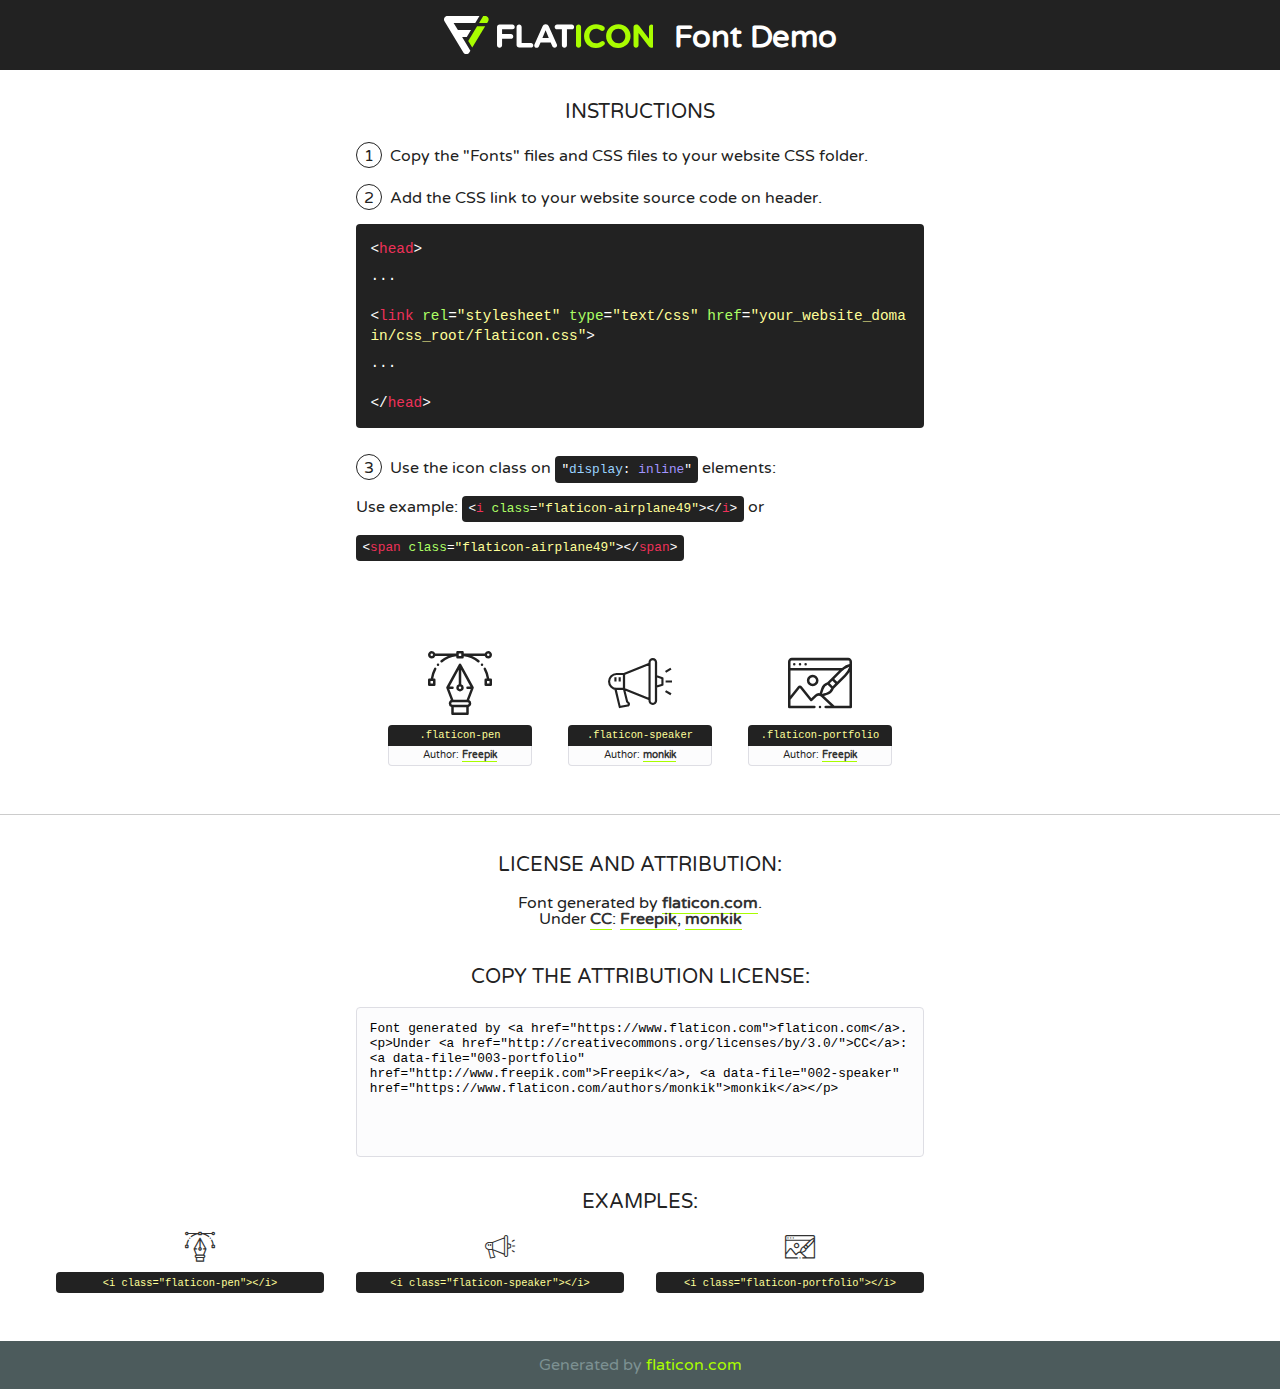
<file: user/static/assets/fonts/flaticon.html>
<!DOCTYPE html>
<!--
  Flaticon icon font: Flaticon
  Creation date: 30/03/2020 06:48
-->
<html>
<!DOCTYPE html>
<html>

<head>
    <title>Flaticon WebFont</title>
    <link href="http://fonts.googleapis.com/css?family=Varela+Round" rel="stylesheet" type="text/css" />
    <link rel="stylesheet" type="text/css" href="flaticon.css">
    <meta charset="UTF-8">
    <style>
    html, body, div, span, applet, object, iframe,
    h1, h2, h3, h4, h5, h6, p, blockquote, pre,
    a, abbr, acronym, address, big, cite, code,
    del, dfn, em, img, ins, kbd, q, s, samp,
    small, strike, strong, sub, sup, tt, var,
    b, u, i, center,
    dl, dt, dd, ol, ul, li,
    fieldset, form, label, legend,
    table, caption, tbody, tfoot, thead, tr, th, td,
    article, aside, canvas, details, embed, 
    figure, figcaption, footer, header, hgroup, 
    menu, nav, output, ruby, section, summary,
    time, mark, audio, video {
        margin: 0;
        padding: 0;
        border: 0;
        font-size: 100%;
        font: inherit;
        vertical-align: baseline;
    }
    /* HTML5 display-role reset for older browsers */
    article, aside, details, figcaption, figure, 
    footer, header, hgroup, menu, nav, section {
        display: block;
    }
    body {
        line-height: 1;
    }
    ol, ul {
        list-style: none;
    }
    blockquote, q {
        quotes: none;
    }
    blockquote:before, blockquote:after,
    q:before, q:after {
        content: '';
        content: none;
    }
    table {
        border-collapse: collapse;
        border-spacing: 0;
    }
    body {
        font-family: 'Varela Round', Helvetica, Arial, sans-serif;
        font-size: 16px;
        color: #222;
    }
    a {
        color: #333;
        border-bottom: 1px solid #a9fd00;
        font-weight: bold;
        text-decoration: none;
    }
    * {
        -moz-box-sizing: border-box;
        -webkit-box-sizing: border-box;
        box-sizing: border-box;
        margin: 0;
        padding: 0;
    }
    [class^="flaticon-"]:before, [class*=" flaticon-"]:before, [class^="flaticon-"]:after, [class*=" flaticon-"]:after {
        font-family: Flaticon;
        font-size: 30px;
        font-style: normal;
        margin-left: 20px;
        color: #333;
    }
    .wrapper {
        max-width: 600px;
        margin: auto;
        padding: 0 1em;
    }
    .title {
        font-size: 1.25em;
        text-align: center;
        margin-bottom: 1em;
        text-transform: uppercase;
    }
    header {
        text-align: center;
        background-color: #222;
        color: #fff;
        padding: 1em;
    }
    header .logo {
        width: 210px;
        height: 38px;
        display: inline-block;
        vertical-align: middle;
        margin-right: 1em;
        border: none;
    }
    header strong {
        font-size: 1.95em;
        font-weight: bold;
        vertical-align: middle;
        margin-top: 5px;
        display: inline-block;
    }
    .demo {
        margin: 2em auto;
        line-height: 1.25em;
    }
    .demo ul li {
        margin-bottom: 1em;
    }
    .demo ul li .num {
        color: #222;
        border-radius: 20px;
        display: inline-block;
        width: 26px;
        padding: 3px;
        height: 26px;
        text-align: center;
        margin-right: 0.5em;
        border: 1px solid #222;
    }
    .demo ul li code {
        background-color: #222;
        border-radius: 4px;
        padding: 0.25em 0.5em;
        display: inline-block;
        color: #fff;
        font-family: Consolas,Monaco,Lucida Console,Liberation Mono,DejaVu Sans Mono,Bitstream Vera Sans Mono,Courier New, monospace;
        font-weight: lighter;
        margin-top: 1em;
        font-size: 0.8em;
        word-break: break-all;
    }
    .demo ul li code.big {
        padding: 1em;
        font-size: 0.9em;
    }
    .demo ul li code .red {
        color: #EF3159;
    }
    .demo ul li code .green {
        color: #ACFF65;
    }
    .demo ul li code .yellow {
        color: #FFFF99;
    }
    .demo ul li code .blue {
        color: #99D3FF;
    }
    .demo ul li code .purple {
        color: #A295FF;
    }
    .demo ul li code .dots {
        margin-top: 0.5em;
        display: block;
    }
    #glyphs {
        border-bottom: 1px solid #ccc;
        padding: 2em 0;
        text-align: center;
    }
    .glyph {
        display: inline-block;
        width: 9em;
        margin: 1em;
        text-align: center;
        vertical-align: top;
        background: #FFF;
    }
    .glyph .glyph-icon {
        padding: 10px;
        display: block;
        font-family:"Flaticon";
        font-size: 64px;
        line-height: 1;
    }
    .glyph .glyph-icon:before {
        font-size: 64px;
        color: #222;
        margin-left: 0;
    }
    .class-name {
        font-size: 0.65em;
        background-color: #222;
        color: #fff;
        border-radius: 4px 4px 0 0;
        padding: 0.5em;
        color: #FFFF99;
        font-family: Consolas,Monaco,Lucida Console,Liberation Mono,DejaVu Sans Mono,Bitstream Vera Sans Mono,Courier New, monospace;
    }
    .author-name {
        font-size: 0.6em;
        background-color: #fcfcfd;
        border: 1px solid #DEDEE4;
        border-top: 0;
        border-radius: 0 0 4px 4px;
        padding: 0.5em;
    }
    .class-name:last-child {
        font-size: 10px;
        color:#888;
    }
    .class-name:last-child a {
        font-size: 10px;
        color:#555;
    }
    .class-name:last-child a:hover {
        color:#a9fd00;
    }
    .glyph > input {
        display: block;
        width: 100px;
        margin: 5px auto;
        text-align: center;
        font-size: 12px;
        cursor: text;
    }
    .glyph > input.icon-input {
        font-family:"Flaticon";
        font-size: 16px;
        margin-bottom: 10px;
    }
    .attribution .title {
        margin-top: 2em;
    }
    .attribution textarea {
        background-color: #fcfcfd;
        padding: 1em;
        border: none;
        box-shadow: none;
        border: 1px solid #DEDEE4;
        border-radius: 4px;
        resize: none;
        width: 100%;
        height: 150px;
        font-size: 0.8em;
        font-family: Consolas,Monaco,Lucida Console,Liberation Mono,DejaVu Sans Mono,Bitstream Vera Sans Mono,Courier New, monospace;
        -webkit-appearance: none;
    }
    .iconsuse {
        margin: 2em auto;
        text-align: center;
        max-width: 1200px;
    }
    .iconsuse:after {
        content: '';
        display: table;
        clear: both;
    }
    .iconsuse .image {
        float: left;
        width: 25%;
        padding: 0 1em;
    }
    .iconsuse .image p {
        margin-bottom: 1em;
    }
    .iconsuse .image span {
        display: block;
        font-size: 0.65em;
        background-color: #222;
        color: #fff;
        border-radius: 4px;
        padding: 0.5em;
        color: #FFFF99;
        margin-top: 1em;
        font-family: Consolas,Monaco,Lucida Console,Liberation Mono,DejaVu Sans Mono,Bitstream Vera Sans Mono,Courier New, monospace;
    }
    #footer {
        text-align: center;
        background-color: #4C5B5C;
        color: #7c9192;
        padding: 1em;
    }
    #footer a {
        border: none;
        color: #a9fd00;
        font-weight: normal;
    }
    @media (max-width: 960px) {
        .iconsuse .image {
            width: 50%;
        }
    }
    @media (max-width: 560px) {
        .iconsuse .image {
            width: 100%;
        }
    }
    </style>
</head>

<body class="characters-off">

    <header>
        <a href="https://www.flaticon.com" target="_blank" class="logo">
            <svg version="1.1" xmlns="http://www.w3.org/2000/svg" xmlns:xlink="http://www.w3.org/1999/xlink" xmlns:a="http://ns.adobe.com/AdobeSVGViewerExtensions/3.0/" viewBox="0 0 560.875 102.036" enable-background="new 0 0 560.875 102.036" xml:space="preserve">
                <defs>
                </defs>
                <g>
                    <g class="letters">
                        <path fill="#ffffff" d="M141.596,29.675c0-3.777,2.985-6.767,6.764-6.767h34.438c3.426,0,6.15,2.728,6.15,6.15
                        c0,3.43-2.724,6.149-6.15,6.149h-27.674v13.091h23.719c3.429,0,6.151,2.724,6.151,6.15c0,3.43-2.723,6.149-6.151,6.149h-23.719
                        v17.574c0,3.773-2.986,6.761-6.764,6.761c-3.779,0-6.764-2.989-6.764-6.761V29.675z"></path>
                        <path fill="#ffffff" d="M193.844,29.149c0-3.781,2.985-6.767,6.764-6.767c3.776,0,6.763,2.985,6.763,6.767v42.957h25.039
                        c3.426,0,6.149,2.726,6.149,6.153c0,3.425-2.723,6.15-6.149,6.15h-31.802c-3.779,0-6.764-2.986-6.764-6.768V29.149z"></path>
                        <path fill="#ffffff" d="M241.891,75.71l21.438-48.407c1.492-3.341,4.215-5.357,7.906-5.357h0.792
                        c3.686,0,6.323,2.017,7.815,5.357l21.439,48.407c0.436,0.967,0.701,1.845,0.701,2.723c0,3.602-2.809,6.501-6.414,6.501
                        c-3.161,0-5.269-1.845-6.499-4.655l-4.132-9.661h-27.059l-4.301,10.102c-1.144,2.631-3.426,4.214-6.237,4.214
                        c-3.517,0-6.24-2.81-6.24-6.325C241.1,77.64,241.451,76.677,241.891,75.71z M279.932,58.666l-8.521-20.297l-8.526,20.297H279.932
                        z"></path>
                        <path fill="#ffffff" d="M314.864,35.387H301.86c-3.429,0-6.239-2.813-6.239-6.238c0-3.429,2.811-6.24,6.239-6.24h39.533
                        c3.426,0,6.237,2.811,6.237,6.24c0,3.425-2.811,6.238-6.237,6.238h-13.001v42.785c0,3.773-2.99,6.761-6.764,6.761
                        c-3.779,0-6.764-2.989-6.764-6.761V35.387z"></path>
                        <path fill="#A9FD00" d="M352.615,29.149c0-3.781,2.985-6.767,6.767-6.767c3.774,0,6.761,2.985,6.761,6.767v49.024
                        c0,3.773-2.987,6.761-6.761,6.761c-3.781,0-6.767-2.989-6.767-6.761V29.149z"></path>
                        <path fill="#A9FD00" d="M374.132,53.836v-0.179c0-17.481,13.178-31.801,32.065-31.801c9.22,0,15.459,2.458,20.557,6.238
                        c1.402,1.054,2.637,2.985,2.637,5.357c0,3.692-2.985,6.59-6.681,6.59c-1.845,0-3.071-0.702-4.044-1.319
                        c-3.776-2.813-7.729-4.393-12.562-4.393c-10.364,0-17.831,8.611-17.831,19.154v0.173c0,10.542,7.291,19.329,17.831,19.329
                        c5.715,0,9.492-1.756,13.359-4.834c1.049-0.874,2.458-1.491,4.039-1.491c3.429,0,6.325,2.813,6.325,6.236
                        c0,2.106-1.056,3.78-2.282,4.834c-5.539,4.834-12.036,7.733-21.878,7.733C387.572,85.464,374.132,71.493,374.132,53.836z"></path>
                        <path fill="#A9FD00" d="M433.009,53.836v-0.179c0-17.481,13.79-31.801,32.766-31.801c18.981,0,32.592,14.143,32.592,31.628v0.173
                        c0,17.483-13.785,31.807-32.769,31.807C446.625,85.464,433.009,71.32,433.009,53.836z M484.224,53.836v-0.179
                        c0-10.539-7.725-19.326-18.626-19.326c-10.893,0-18.449,8.611-18.449,19.154v0.173c0,10.542,7.73,19.329,18.626,19.329
                        C476.676,72.986,484.224,64.378,484.224,53.836z"></path>
                        <path fill="#A9FD00" d="M506.233,29.321c0-3.774,2.99-6.763,6.767-6.763h1.401c3.252,0,5.183,1.583,7.029,3.953l26.093,34.265
                        V29.059c0-3.692,2.99-6.677,6.681-6.677c3.683,0,6.671,2.985,6.671,6.677v48.934c0,3.78-2.987,6.765-6.764,6.765h-0.436
                        c-3.257,0-5.188-1.581-7.034-3.953l-27.056-35.492v32.944c0,3.687-2.985,6.676-6.678,6.676c-3.683,0-6.673-2.989-6.673-6.676
                        V29.321z"></path>
                    </g>
                    <g class="insignia">
                        <path fill="#ffffff" d="M48.372,56.137h12.517l11.156-18.537H37.186L25.688,18.539h57.825L94.668,0H9.271
                        C5.925,0,2.842,1.801,1.198,4.716c-1.644,2.907-1.593,6.482,0.134,9.343l50.38,83.501c1.678,2.781,4.689,4.476,7.938,4.476
                        c3.246,0,6.257-1.695,7.935-4.476l2.898-4.804L48.372,56.137z"></path>
                        <g class="i">
                            <path fill="#A9FD00" d="M93.575,18.539h0.031v0.004l21.652,0.004l2.705-4.488c1.727-2.861,1.778-6.436,0.133-9.343
                            C116.454,1.801,113.371,0,110.026,0h-5.294L93.575,18.539z"></path>
                            <polygon fill="#A9FD00" points="88.291,27.356 64.725,66.486 75.519,84.404 109.942,27.356"></polygon>
                        </g>
                    </g>
                </g>
            </svg>
        </a>
        <strong>Font Demo</strong>
    </header>


    <section class="demo wrapper">

        <p class="title">Instructions</p>

        <ul>
            <li>
                <span class="num">1</span>Copy the "Fonts" files and CSS files to your website CSS folder.
            </li>
            <li>
                <span class="num">2</span>Add the CSS link to your website source code on header.
                <code class="big">
                    &lt;<span class="red">head</span>&gt;
                    <br/><span class="dots">...</span>
                    <br/>&lt;<span class="red">link</span> <span class="green">rel</span>=<span class="yellow">"stylesheet"</span> <span class="green">type</span>=<span class="yellow">"text/css"</span> <span class="green">href</span>=<span class="yellow">"your_website_domain/css_root/flaticon.css"</span>&gt;
                    <br/><span class="dots">...</span>
                    <br/>&lt;/<span class="red">head</span>&gt;
                </code>
            </li>

            <li>
                <p>
                    <span class="num">3</span>Use the icon class on <code>"<span class="blue">display</span>:<span class="purple"> inline</span>"</code> elements:
                    <br />
                    Use example: <code>&lt;<span class="red">i</span> <span class="green">class</span>=<span class="yellow">&quot;flaticon-airplane49&quot;</span>&gt;&lt;/<span class="red">i</span>&gt;</code> or <code>&lt;<span class="red">span</span> <span class="green">class</span>=<span class="yellow">&quot;flaticon-airplane49&quot;</span>&gt;&lt;/<span class="red">span</span>&gt;</code>
            </li>
        </ul>

    </section>




   <section id="glyphs">          
    
      
        <div class="glyph"><div class="glyph-icon flaticon-pen"></div>
            <div class="class-name">.flaticon-pen</div>
            <div class="author-name">Author: <a data-file="001-pen" href="http://www.freepik.com">Freepik</a> </div> 
        </div>        
        
        <div class="glyph"><div class="glyph-icon flaticon-speaker"></div>
            <div class="class-name">.flaticon-speaker</div>
            <div class="author-name">Author: <a data-file="002-speaker" href="https://www.flaticon.com/authors/monkik">monkik</a> </div> 
        </div>        
        
        <div class="glyph"><div class="glyph-icon flaticon-portfolio"></div>
            <div class="class-name">.flaticon-portfolio</div>
            <div class="author-name">Author: <a data-file="003-portfolio" href="http://www.freepik.com">Freepik</a> </div> 
        </div>        
        

    </section>



    <section class="attribution wrapper"   style="text-align:center;">

      <div class="title">License and attribution:</div><div class="attrDiv">Font generated by <a href="https://www.flaticon.com">flaticon.com</a>. <div><p>Under <a href="http://creativecommons.org/licenses/by/3.0/">CC</a>: <a data-file="003-portfolio" href="http://www.freepik.com">Freepik</a>, <a data-file="002-speaker" href="https://www.flaticon.com/authors/monkik">monkik</a></p>  </div>
      </div>
      <div class="title">Copy the Attribution License:</div>

    <textarea onclick="this.focus();this.select();">Font generated by &lt;a href=&quot;https://www.flaticon.com&quot;&gt;flaticon.com&lt;/a&gt;. <p>Under <a href="http://creativecommons.org/licenses/by/3.0/">CC</a>: <a data-file="003-portfolio" href="http://www.freepik.com">Freepik</a>, <a data-file="002-speaker" href="https://www.flaticon.com/authors/monkik">monkik</a></p>  
     </textarea>

    </section>

    <section class="iconsuse">

          <div class="title">Examples:</div>            
             
            <div class="image">
                <p>
                    <i class="glyph-icon flaticon-pen"></i> 
                    <span>&lt;i class=&quot;flaticon-pen&quot;&gt;&lt;/i&gt;</span>
                </p>
            </div>
            
            <div class="image">
                <p>
                    <i class="glyph-icon flaticon-speaker"></i> 
                    <span>&lt;i class=&quot;flaticon-speaker&quot;&gt;&lt;/i&gt;</span>
                </p>
            </div>
            
            <div class="image">
                <p>
                    <i class="glyph-icon flaticon-portfolio"></i> 
                    <span>&lt;i class=&quot;flaticon-portfolio&quot;&gt;&lt;/i&gt;</span>
                </p>
            </div>
                       
        </div>
                            
    </section>

<div id="footer">
    <div>Generated by <a href="https://www.flaticon.com">flaticon.com</a>
    </div>
</div>



</body>
</html>
</file>
<file: user/static/assets/fonts/flaticon.css>
/*
  	Flaticon icon font: Flaticon
  	Creation date: 30/03/2020 06:48
  	*/

@font-face {
  font-family: "Flaticon";
  src: url("./Flaticon.eot");
  src: url("./Flaticon.eot?#iefix") format("embedded-opentype"),
       url("./Flaticon.woff2") format("woff2"),
       url("./Flaticon.woff") format("woff"),
       url("./Flaticon.ttf") format("truetype"),
       url("./Flaticon.svg#Flaticon") format("svg");
  font-weight: normal;
  font-style: normal;
}

@media screen and (-webkit-min-device-pixel-ratio:0) {
  @font-face {
    font-family: "Flaticon";
    src: url("./Flaticon.svg#Flaticon") format("svg");
  }
}

[class^="flaticon-"]:before, [class*=" flaticon-"]:before,
[class^="flaticon-"]:after, [class*=" flaticon-"]:after {   
  font-family: Flaticon;
        font-size: 20px;
font-style: normal;
margin-left: 20px;
}

.flaticon-pen:before { content: "\f100"; }
.flaticon-speaker:before { content: "\f101"; }
.flaticon-portfolio:before { content: "\f102"; }
</file>
